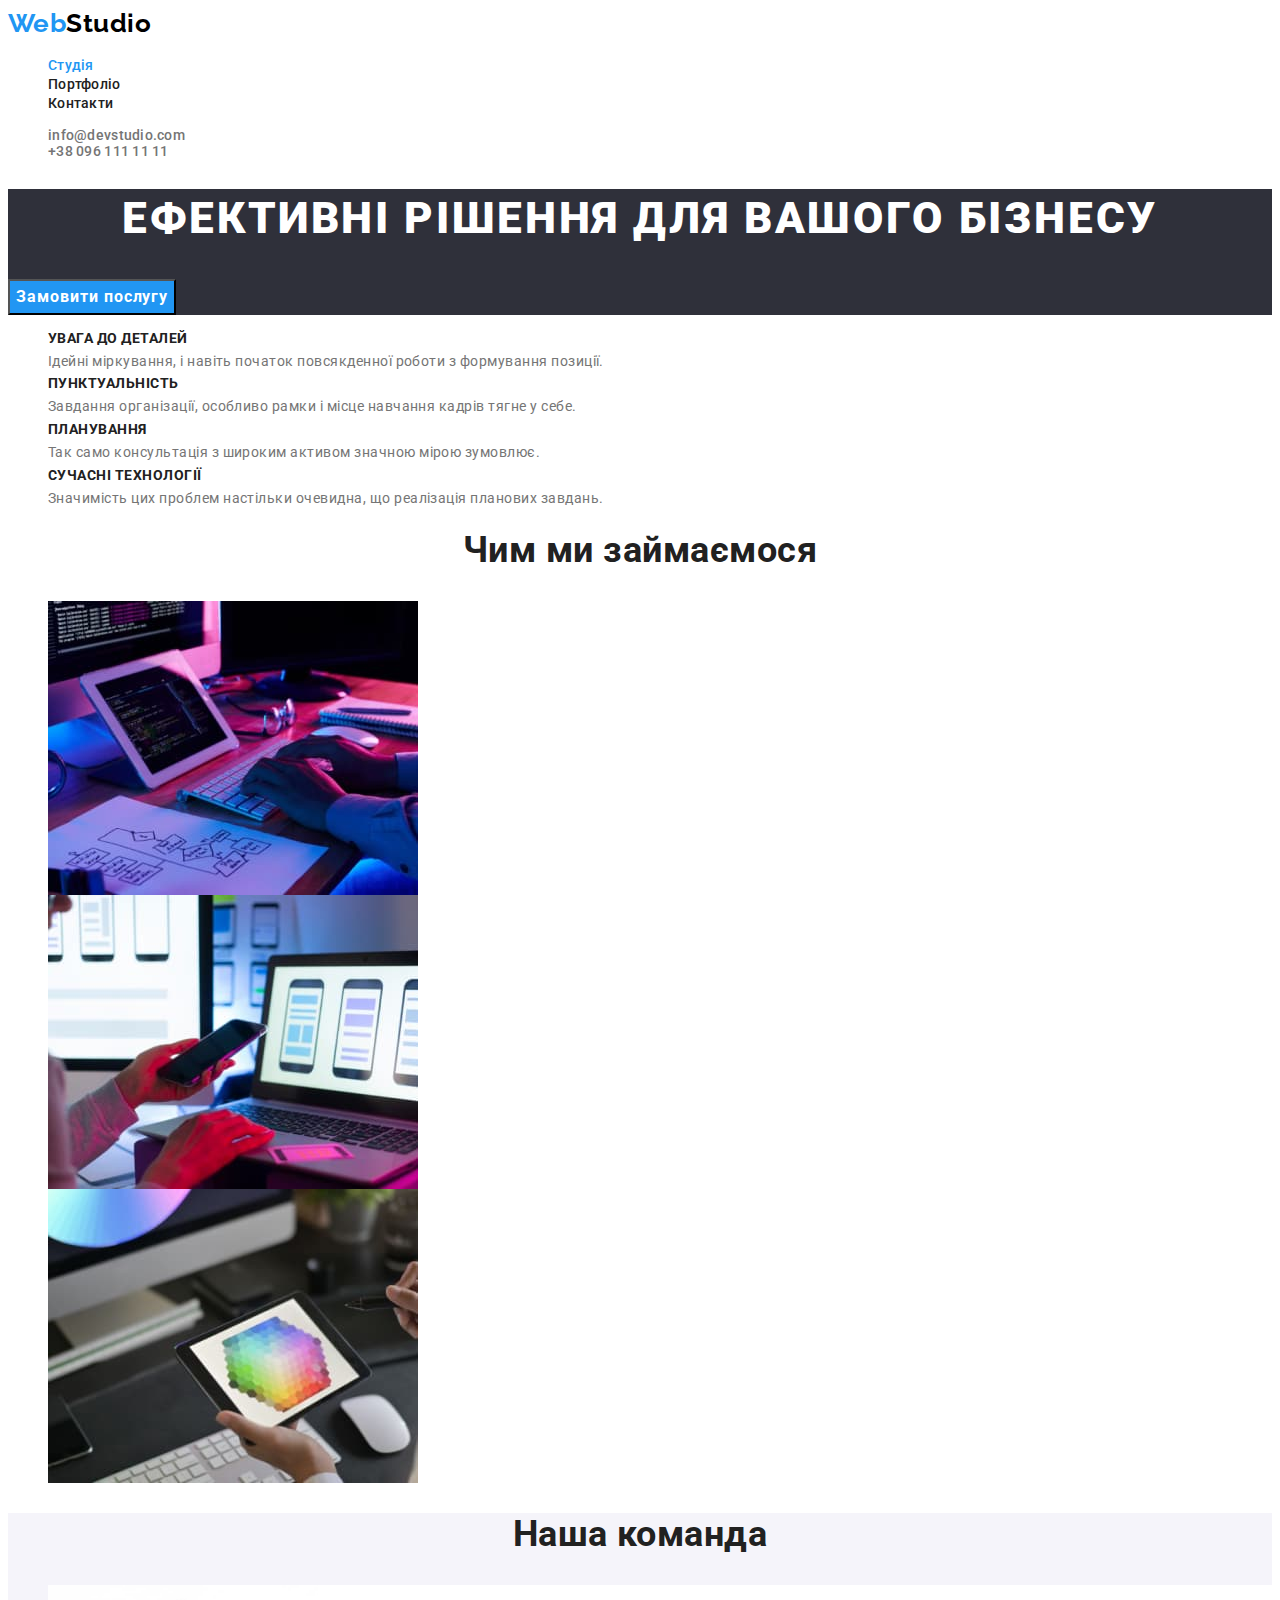
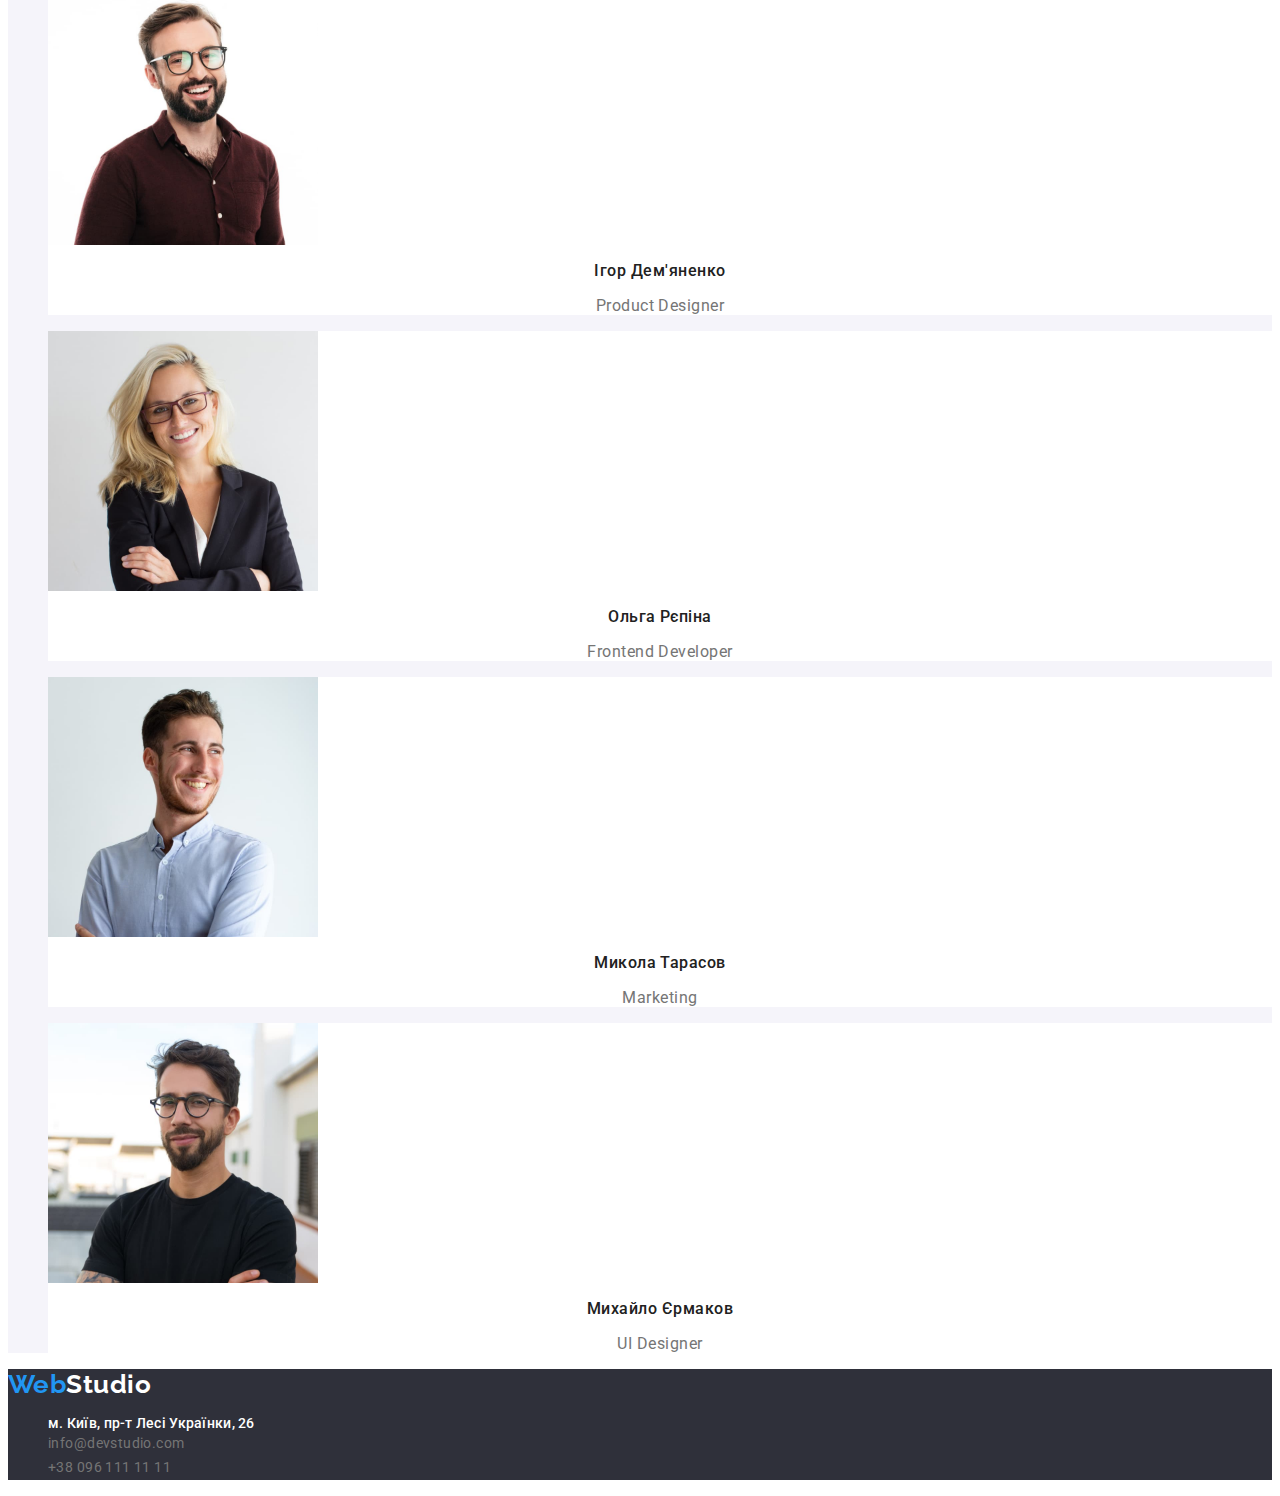
<file: index.html>
<!DOCTYPE html>
<html lang="uk">
<head>
    <meta charset="UTF-8">
    <meta http-equiv="X-UA-Compatible" content="IE=edge">
    <meta name="viewport" content="width=device-width, initial-scale=1.0">
    <title>WebStudio</title>
    <link rel="preconnect" href="https://fonts.googleapis.com">
    <link rel="preconnect" href="https://fonts.gstatic.com" crossorigin>
    <link href="https://fonts.googleapis.com/css2?family=Raleway:wght@700&family=Roboto:wght@400;500;700;900&display=swap"
        rel="stylesheet">
    <link rel="stylesheet" href="./css/styles.css">
</head>
<body>
<!--Шапка сайту-->
    <header>
        <nav class="site-nav">
        <a href="./index.html" class="logo link">Web<span class="title">Studio</span></a>
        <ul class="navigation-website list">
            <li><a href="./index.html" class="current link">Студія</a></li>
            <li><a href="./portfolio.html" class="link">Портфоліо</a></li>
            <li><a href="./index.html" class="link">Контакти</a></li>
        </ul>
        </nav >
        <ul class="contact list">
            <li><a href="mailto:info@devstudio.com" class="link">info@devstudio.com</a></li>
            <li><a href="tel:+380961111111" class="link">+38 096 111 11 11</a></li>
        </ul>
    </header>

    <main>
<!--Герой-->
    <section class="hero">
        <h1 class="hero-title">Ефективні рішення для вашого бізнесу</h1>
        <button type="button" class="button">Замовити послугу</button>
    </section>
<!--Наші переваги-->
    <section class="benefits">
        <h2 class="hidden-title">Наші переваги</h2>
        <ul class="benefits list">
            <li>
                <h3 class="title">Увага до деталей</h3>
                <p class="text">Ідейні міркування, і навіть початок повсякденної роботи з формування позиції.</p>
            </li>
            <li>
                <h3 class="title">Пунктуальність</h3>
                <p class="text">Завдання організації, особливо рамки і місце навчання кадрів тягне у себе.</p>
            </li>
            <li>
                <h3 class="title">Планування</h3>
                <p class="text">Так само консультація з широким активом значною мірою зумовлює.</p>
            </li>
            <li>
                <h3 class="title">Сучасні технології</h3>
                <p class="text">Значимість цих проблем настільки очевидна, що реалізація планових завдань.</p>
            </li>
        </ul>
    </section>
<!--Чим займаємося-->
    <section class="work">
        <h2 class="section-title">Чим ми займаємося</h2>
        <ul class="list">
            <li>
                <img src="./images/work1.jpg" alt="набор тексту"
                width="370"
                height="294">
            </li>
            <li>
                <img src="./images/work2.jpg" alt="мобільні додатки"
                width="370"
                height="294">
            </li>
            <li>
                <img src="./images/work3.jpg" alt="підбір кольорів"
                width="370"
                height="294">
            </li>
        </ul>
    </section>
<!--Наша команда-->
    <section class="team">
        <h2 class="section-title">Наша команда</h2>
        <ul class="list">
            <li class="member">
                <img src="./images/igor.jpg" alt="Ігор Дем'яненко"
                width="270"
                height="260">
                <h3 class="name">Ігор Дем'яненко</h3>
                <p lang="en" class="text">Product Designer</p>
            </li>
            <li class="member">
                <img src="./images/olga.jpg" alt="Ольга Рєпіна"
                width="270"
                height="260">
                <h3 class="name">Ольга Рєпіна</h3>
                <p lang="en" class="text">Frontend Developer</p>
            </li>
            <li class="member">
                <img src="./images/mikola.jpg" alt="Микола Тарасов"
                width="270"
                height="260">
                <h3 class="name">Микола Тарасов</h3>
                <p lang="en" class="text">Marketing</p>
            </li>
            <li class="member">
                <img src="./images/mihail.jpg" alt="Михайло Єрмаков"
                width="270"
                height="260">
                <h3 class="name">Михайло Єрмаков</h3>
                <p lang="en" class="text">UI Designer</p>
            </li>
        </ul>

    </section>
    </main>
    
<!--Контакти-->
    <footer class="addres-site">
        <a href="./index.html" class="logo link">Web<span class="title-f">Studio</span></a>
        <address>
            <ul class="list">
                <li class="contact">
                    <a href="https://goo.gl/maps/huV2Abc8w93VLeY37" class="map link"
                     target="_blank" 
                     rel="noreferer noopener nofollow">
                     м. Київ, пр-т Лесі Українки, 26</a>
                </li>
                <li class="auth contact">
                    <a href="mailto:info@devstudio.com" class="link">info@devstudio.com</a>

                </li>
                <li class="auth contact">
                    <a href="tel:+380961111111" class="link">+38 096 111 11 11</a>
                </li>
            </ul>
        </address>
    </footer>
    
</body>
</html>
</file>
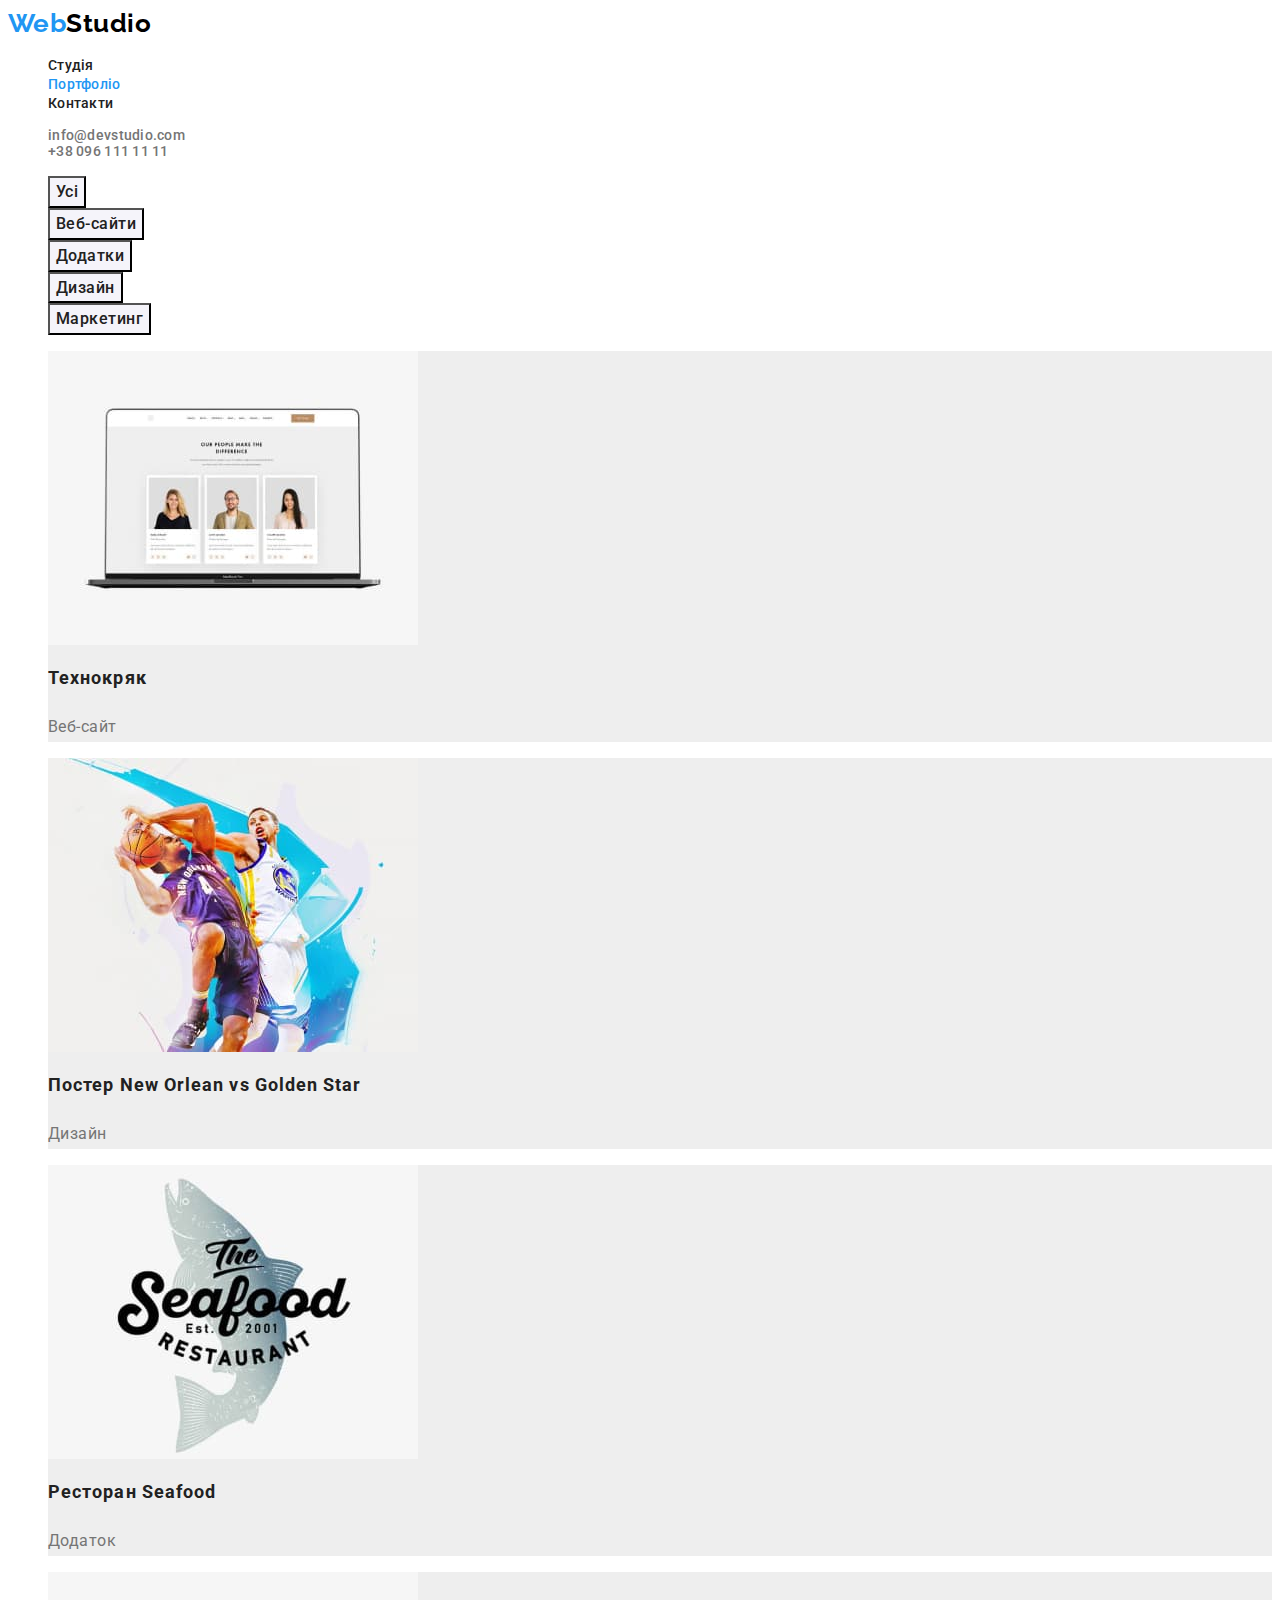
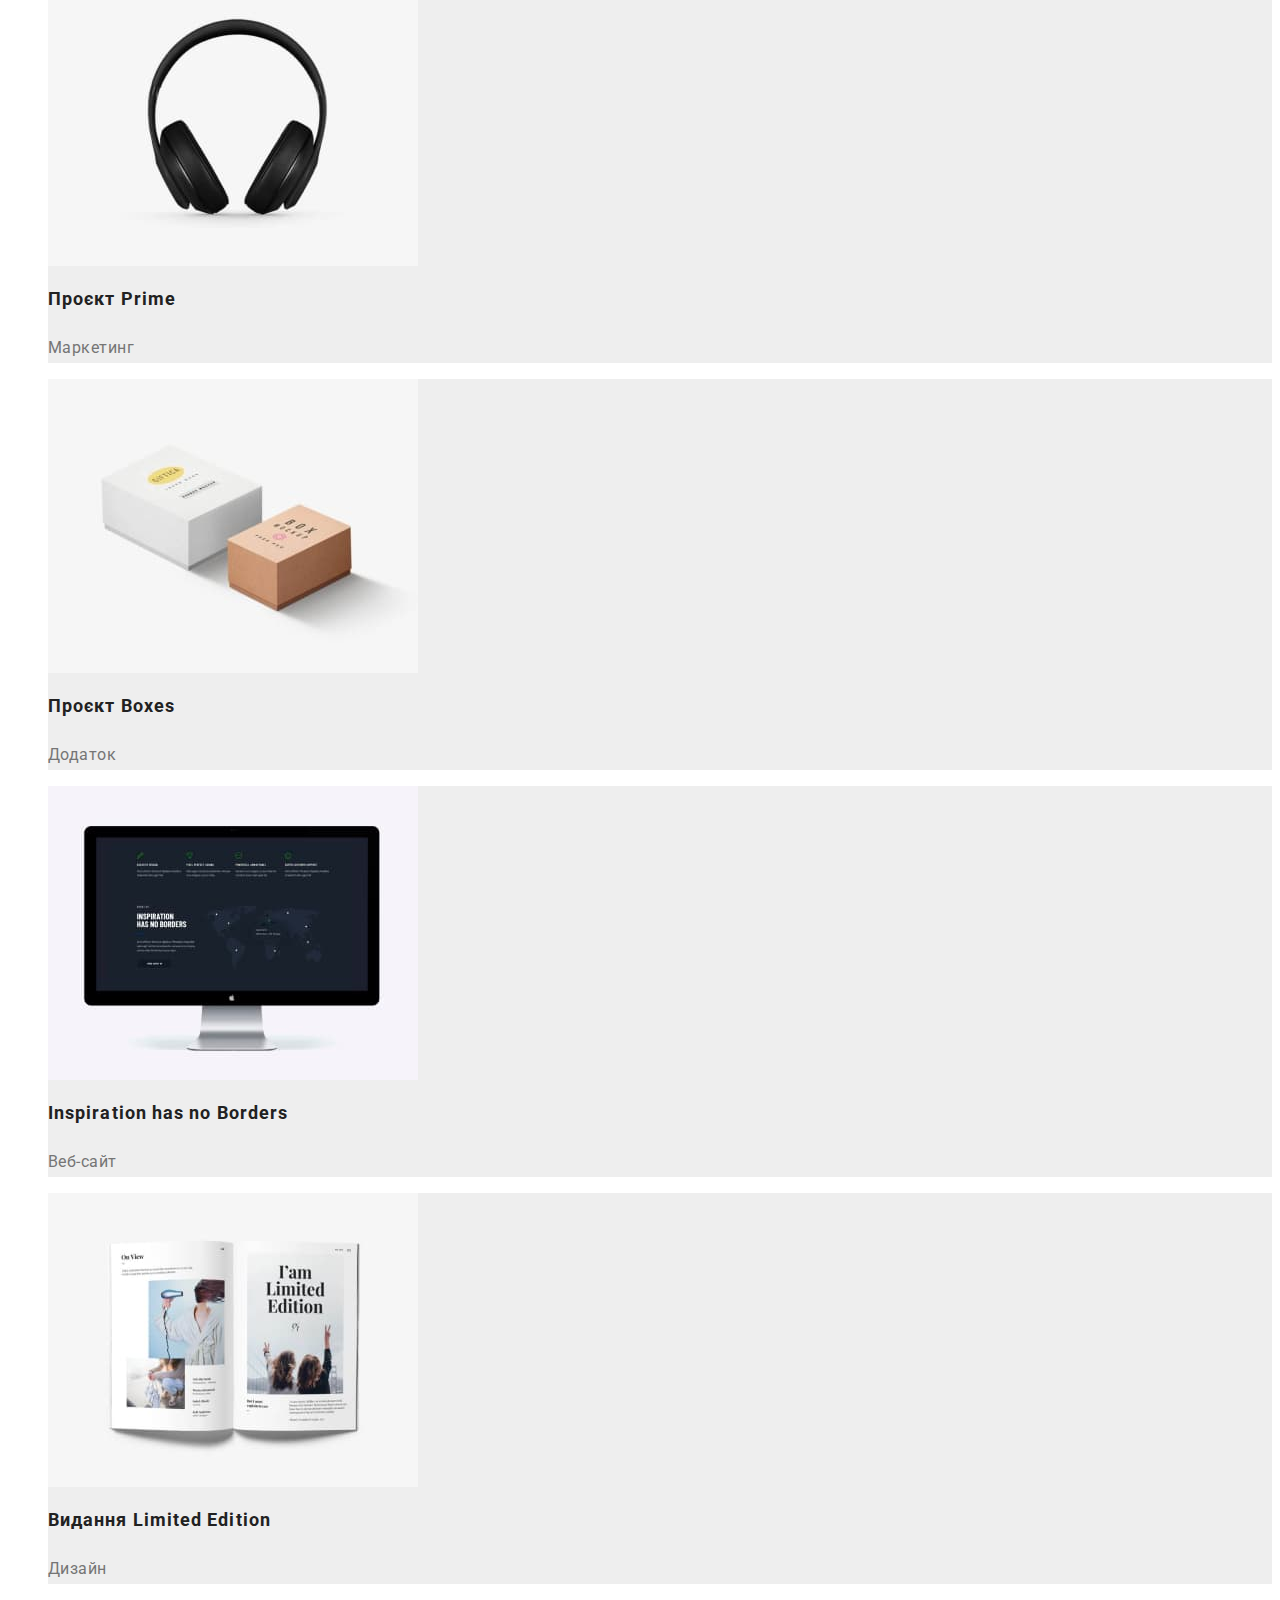
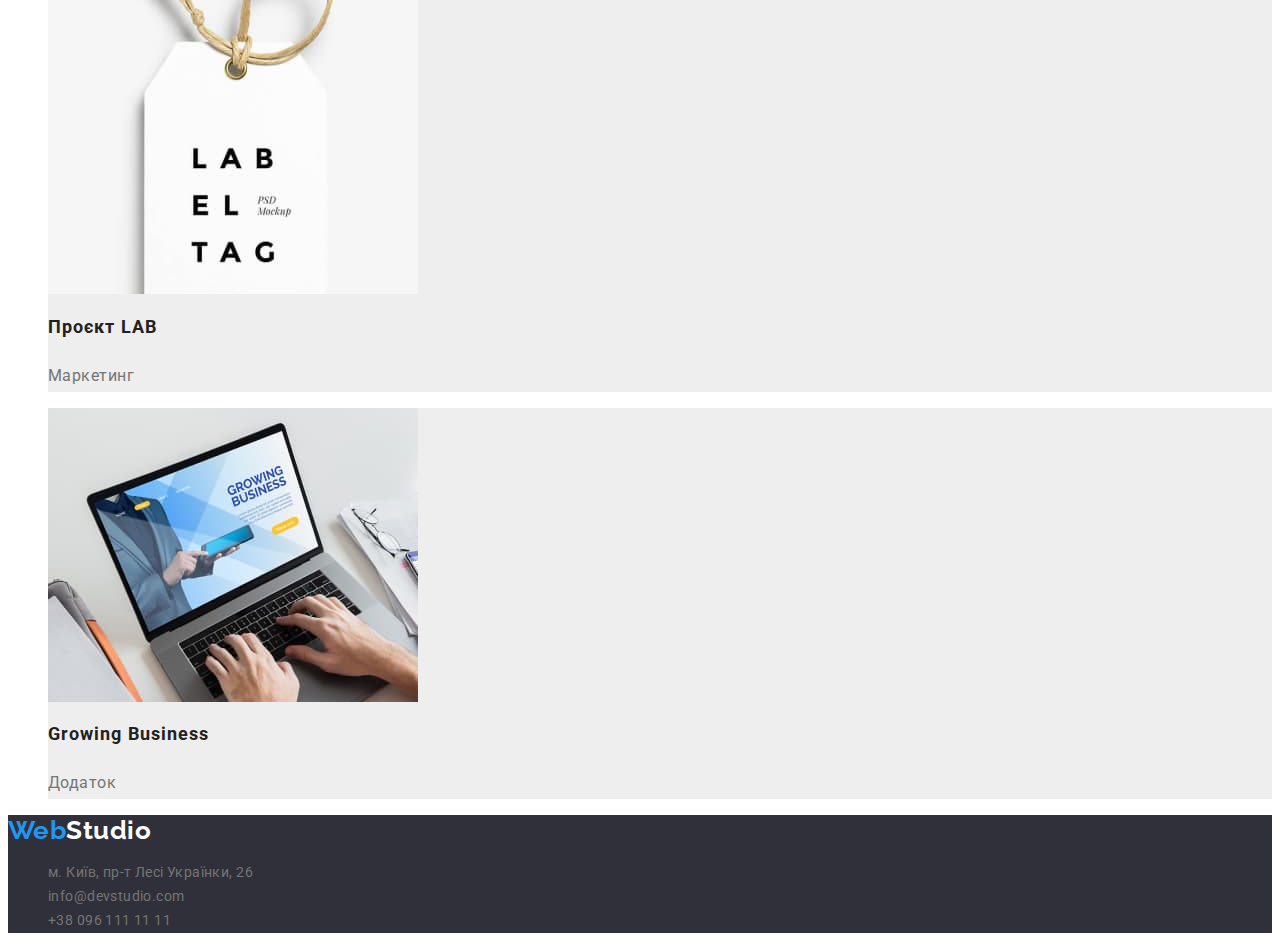
<file: portfolio.html>
<!DOCTYPE html>
<html lang="uk">

<head>
    <meta charset="UTF-8">
    <meta http-equiv="X-UA-Compatible" content="IE=edge">
    <meta name="viewport" content="width=device-width, initial-scale=1.0">
    <title>WebStudio</title>
    <link rel="preconnect" href="https://fonts.googleapis.com">
    <link rel="preconnect" href="https://fonts.gstatic.com" crossorigin>
    <link href="https://fonts.googleapis.com/css2?family=Raleway:wght@700&family=Roboto:wght@400;500;700;900&display=swap"
        rel="stylesheet">
    <link rel="stylesheet" href="./css/styles.css">
</head>

<body>
    <!--Шапка сайту-->
    <header>
        <nav class="site-nav">
            <a href="./index.html" class="logo link">Web<span class="title">Studio</span></a>
            <ul class="navigation-website list">
                <li><a href="./index.html" class="link">Студія</a></li>
                <li><a href="./portfolio.html" class="current link">Портфоліо</a></li>
                <li><a href="./index.html" class="link">Контакти</a></li>
            </ul>
        </nav>
        <ul class="contact list">
            <li><a href="mailto:info@devstudio.com" class="link">info@devstudio.com</a></li>
            <li><a href="tel:+380961111111" class="link">+38 096 111 11 11</a></li>
        </ul>
    </header>


    <main>
    <section class="project">
        <h1 class="hidden-title">Послуги</h1>
        
        <!--Опції-->

        <ul class="option list">
             <li>
                <button type="button" class="option button">Усі</button>
            </li>
            <li>
                <button type="button" class="option button">Веб-сайти</button>
            </li>
            <li>
                <button type="button" class="option button">Додатки</button>
            </li>
            <li>
                <button type="button" class="option button">Дизайн</button>
            </li>
            <li>
                <button type="button" class="option button">Маркетинг</button>
            </li>
        </ul>
           
        <!--Проекти-->
                  
            <ul class="list">
                <li class="card">
                    <a href="" class="link">
                     <img src="./images/project1.jpg" alt="відкритий ноутбук"
                     width="370"
                     height="294">
                     <h2 class="title">Технокряк</h2>
                     <p class="text">Веб-сайт</p>
                    </a>
                </li>
                <li class="card">
                    <a href="" class="link">
                     <img src="./images/project2.jpg" alt="два баскетболіста"
                     width="370"
                     height="294">
                     <h2 class="title">Постер <span lang="en">New Orlean vs Golden Star</span></h2>
                     <p class="text">Дизайн</p>
                    </a>
                </li>
                <li class="card">
                    <a href="" class="link">
                     <img src="./images/project3.jpg" alt="назва ресторану Seafood"
                     width="370"
                     height="294">
                     <h2 class="title">Ресторан <span lang="en" >Seafood</span></h2>
                     <p class="text">Додаток</p>
                    </a>
                </li>
                <li class="card">
                    <a href="" class="link">
                     <img src="./images/project4.jpg" alt="навушники"
                     width="370"
                     height="294">
                     <h2 class="title">Проєкт <span lang="en">Prime</span></h2>
                     <p class="text">Маркетинг</p>
                    </a>
                </li>
                <li class="card">
                    <a href="" class="link">
                     <img src="./images/project5.jpg" alt="дві коробки"
                     width="370"
                     height="294">
                     <h2 class="title">Проєкт <span lang="en">Boxes</span></h2>
                     <p class="text">Додаток</p>
                    </a>
                </li>
                <li class="card">
                    <a href="" class="link">
                     <img src="./images/project6.jpg" alt="монітор комп'ютера"
                     width="370"
                     height="294">
                     <h2 class="title" lang="en">Inspiration has no Borders</h2>
                     <p class="text">Веб-сайт</p>
                    </a>
                </li>
                <li class="card">
                    <a href="" class="link">
                     <img src="./images/project7.jpg" alt="розгорнутий журнал"
                     width="370"
                     height="294">
                     <h2 class="title">Видання <span lang="en">Limited Edition</span></h2>
                     <p class="text">Дизайн</p>
                    </a>
                </li>
                <li class="card">
                    <a href="" class="link">
                     <img src="./images/project8.jpg" alt="біла етікетка"
                     width="370"
                     height="294">
                     <h2 class="title">Проєкт  <span lang="en">LAB</span></h2>
                     <p class="text">Маркетинг</p>
                    </a>
                </li>
                <li class="card">
                    <a href="" class="link">
                     <img src="./images/project9.jpg" alt="дві руки друкують на ноутбуку"
                     width="370"
                     height="294">
                     <h2 lang="en" class="title">Growing Business</h2>
                     <p class="text">Додаток</p>
                    </a>
                </li>
            </ul>
        </section>
        
    </main>

<!--Контакти-->
<footer class="addres-site">
    <a href="./index.html" class="logo link">Web<span class="title-f">Studio</span></a>
    <address>
        <ul class="list">
            <li class="auth contact">
                <a href="https://goo.gl/maps/huV2Abc8w93VLeY37" class="link" target="_blank"
                    rel="noreferer noopener nofollow">
                    м. Київ, пр-т Лесі Українки, 26</a>
            </li>
            <li class="auth contact">
                <a href="mailto:info@devstudio.com" class="link">info@devstudio.com</a>

            </li>
            <li class="auth contact">
                <a href="tel:+380961111111" class="link">+38 096 111 11 11</a>
            </li>
        </ul>
    </address>
</footer>

</body>

</html>
</file>
<file: css/styles.css>
:root{
  --title-color:#212121;
  --text-color:#757575;
  --chenj-color:#2196F3;
  --mane-color:#FFFFFF;
  --section-bg-color:#F5F5F5;
  --footer-bg-color:#2F303A;
  --section-bg-color:#F5F4FA;
  --card-bg-color:#EEEEEE;
  --blac-color:#000000;
}

.list{
    list-style: none;
}

img{
    display: block;
}

.link{
    text-decoration: none;
}

body{
    background-color: var(--mane-color);
    color: var(--text-color);
    font-family: Roboto, sans-serif;
    letter-spacing: 0.03em;
}

/* Шапка сайту */
.logo{
    color: var(--chenj-color);
    font-family: 'Raleway';
    font-weight: 700;
    font-size: 26px;
    line-height: 1.19;
}

.logo .title{
    color: var(--blac-color);
}

.logo .title-f{
    color: var(--mane-color);
}

.navigation-website a{
    color: var(--title-color);
} 

.contact a{
    color: var(--text-color);
}

.navigation-website a:hover,
.navigation-website a:focus,
.contact a:hover,
.contact a:focus{
    color: var(--chenj-color);
}

.navigation-website a,
.contact{
font-weight: 500;
    font-size: 14px;
    line-height: 1.14;
    letter-spacing: 0.02em
}

.navigation-website .current{
    color: var(--chenj-color);
}

/* Герой */

.hero{
    background-color: var(--footer-bg-color);
    
}

.hero-title{
    color: var(--mane-color);

    font-weight: 900;
    font-size: 44px;
    line-height: 1.36;
    text-align: center;
    letter-spacing: 0.06em;
    text-transform: uppercase;
}

.button{
    color: var(--mane-color);
    background-color: var(--chenj-color);

    font-family: Roboto, sans-serif;
    font-weight: 700;
    font-size: 16px;
    line-height: 1.88;
    display: flex;
    align-items: center;
    text-align: center;
    letter-spacing: 0.06em;
}

/* Секції */
/* Наші переваги */

.hidden-title{
    position: absolute;
    white-space: nowrap;
    width: 1px;
    height: 1px;
    overflow: hidden;
    border: 0;
    padding: 0;
    clip: rect(0 0 0 0);
    clip-path: inset(50%);
    margin: -1px;
}

.benefits .title{
    color: var(--title-color);
  
    font-weight: 700;
    font-size: 14px;
    line-height: 1.14;
    text-transform: uppercase;
}

.benefits .text{
    font-weight: 400;
    font-size: 14px;
    line-height: 1.71px;
}

/* Чим ми займаємся  */

.section-title{
    color: var(--title-color);

    font-weight: 700;
    font-size: 36px;
    line-height: 1.17;
    text-align: center;
}

/* Наша команда */

.team{
    background-color: var(--section-bg-color) ;
}
.team .name{
    color: var(--title-color);

    font-weight: 500;
    font-size: 16px;
    line-height: 1.19;
    text-align: center;
}

.team .text{
    font-weight: 400;
    font-size: 16px;
    line-height: 1.19;
    text-align: center;
}

.member{
    background-color: var(--mane-color);
}

/* Контакти */

.auth{
    color: rgba(255,255,255,60%);

    font-weight: 400;
    font-size: 14px;
    line-height: 1.71;
    letter-spacing: 0.03em;

}
.contact .map{
    color: var(--mane-color);
}

address {
    font-style: normal;
}

.addres-site{
    background-color: var(--footer-bg-color);
    }

/* Опції портфоліо  */

.option.button{
    color: var(--title-color);
    background-color: var(--section-bg-color);

    font-family: inherit;
    font-weight: 500;
    font-size: 16px;
    line-height: 1.62;
    letter-spacing: 0.03em;
}

.option.button:hover,
.option.button:focus{
    color: var(--mane-color);
    background-color: var(--chenj-color);
}

/* Проекти портфоліо */
.card .title{
    color: var(--title-color);

    font-weight: 700;
    font-size: 18px;
    line-height: 2;
    letter-spacing: 0.06em;
}
.card .text{
    color: var(--text-color);

    font-weight: 400;
    font-size: 16px;
    line-height: 1.88;
}

.card{
    background-color: var(--card-bg-color);
}
</file>
